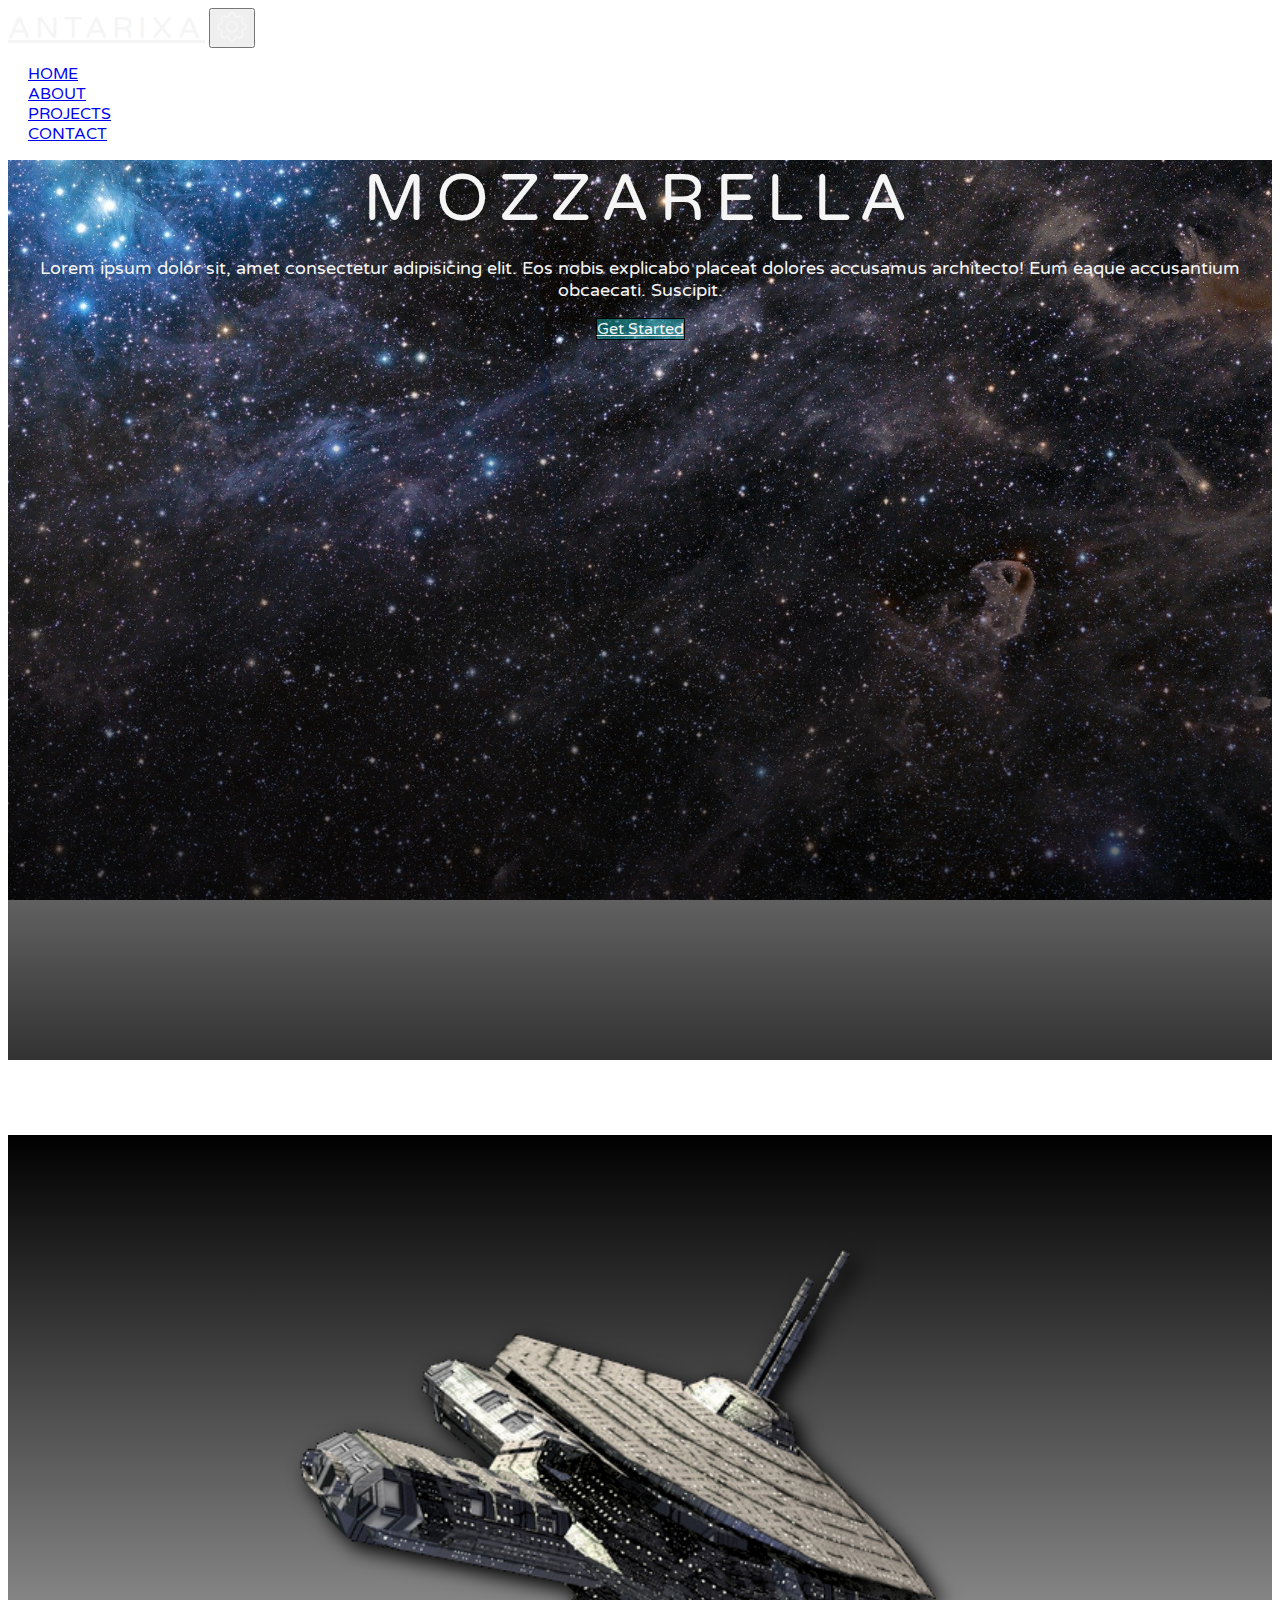
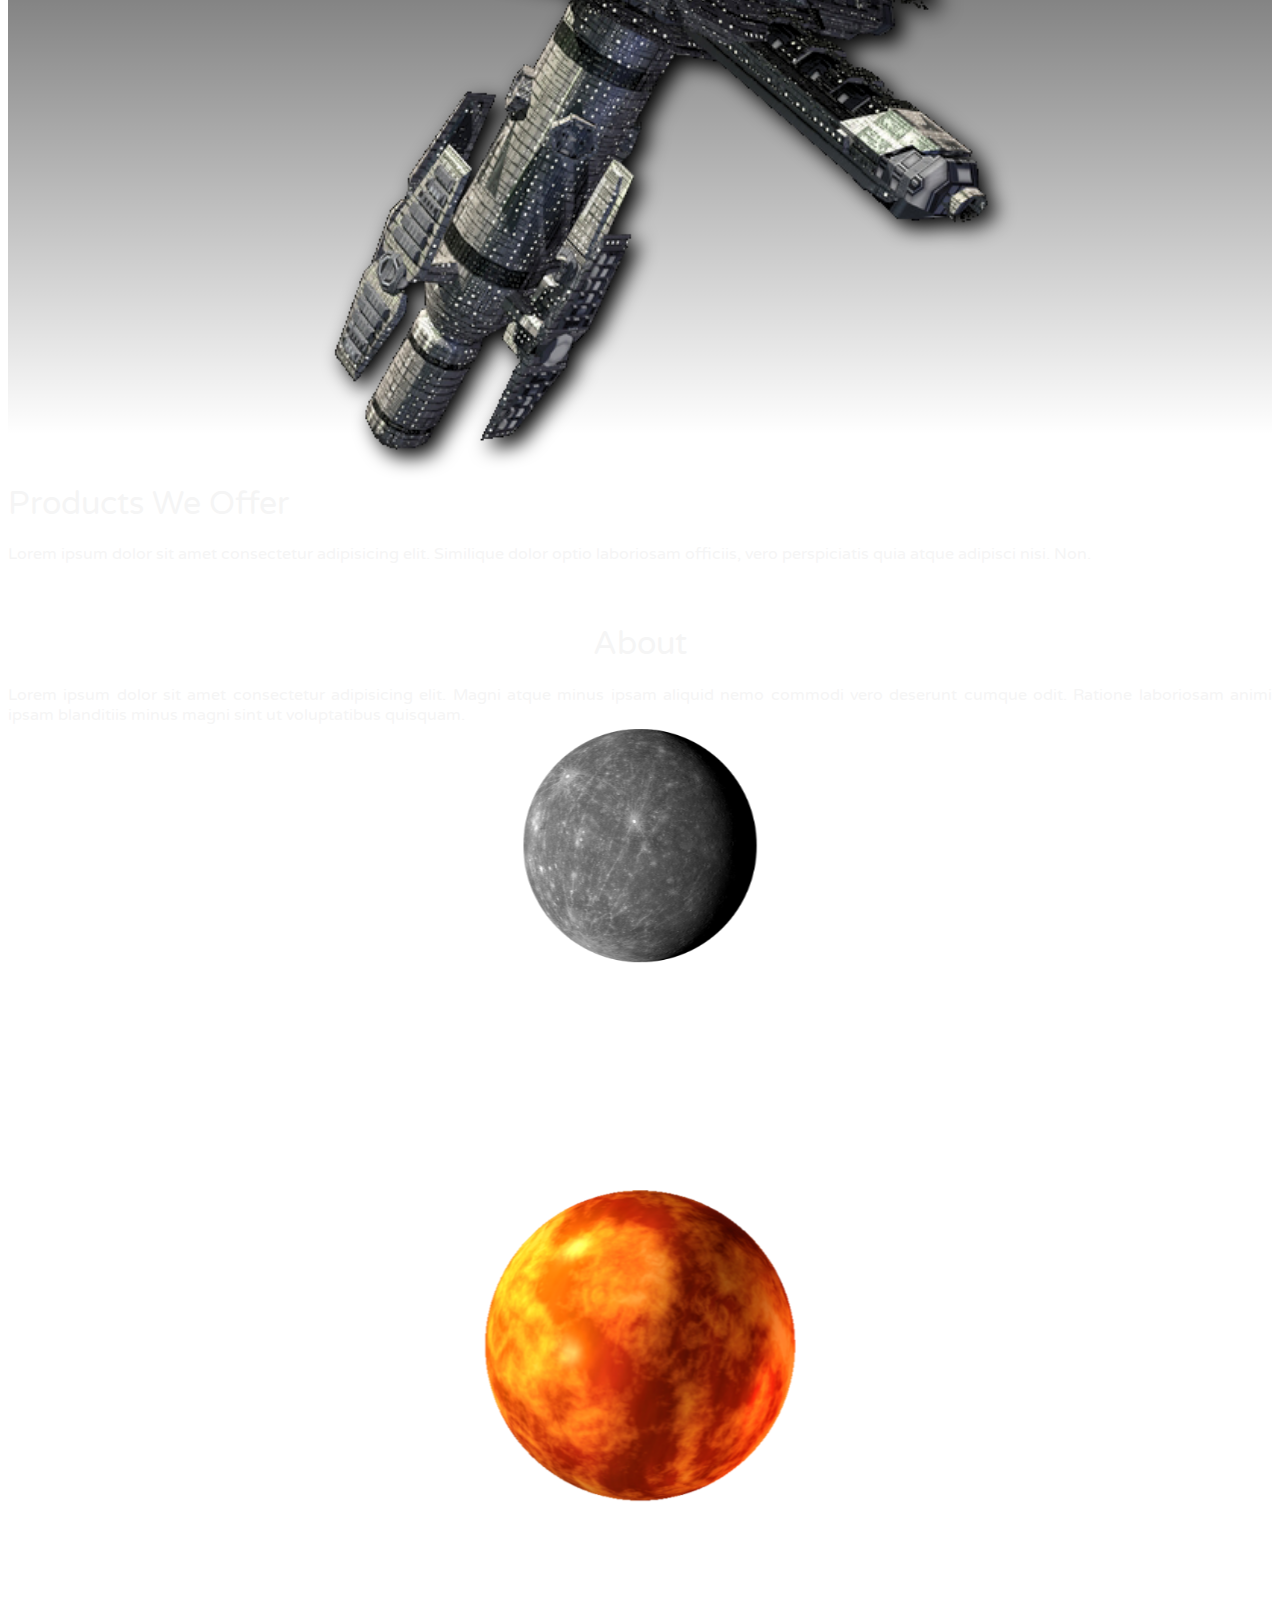
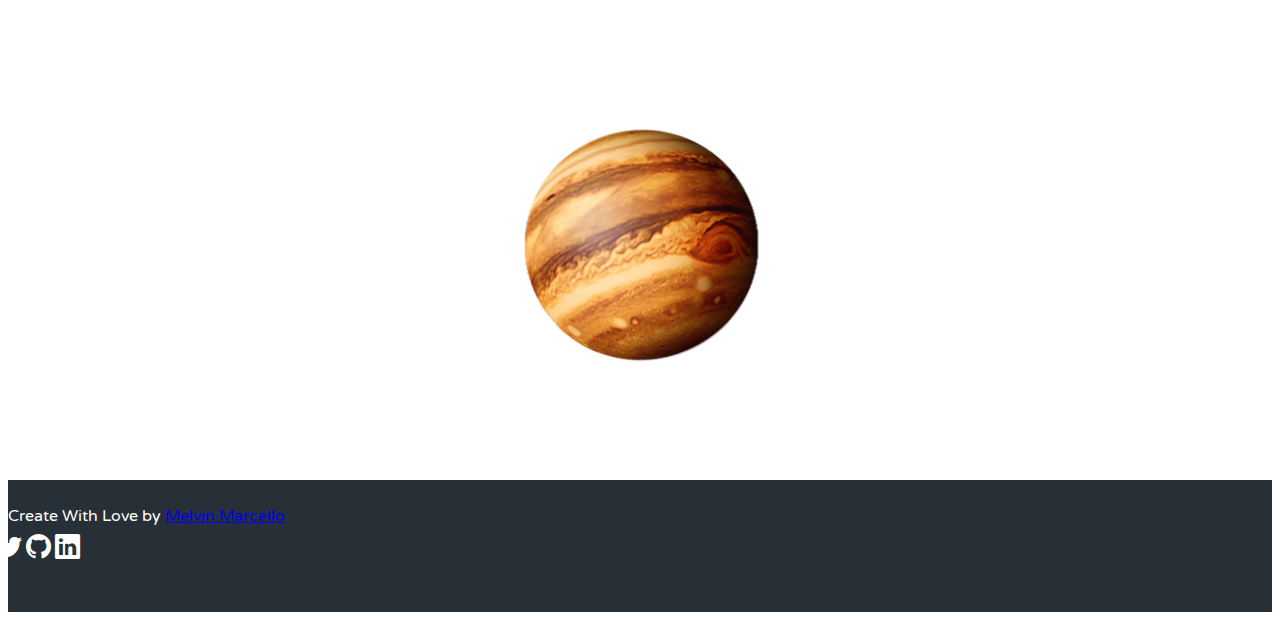
<file: index.html>
<!DOCTYPE html>
<html lang="en">
  <head>
    <!-- Required meta tags -->
    <meta charset="utf-8">
    <meta name="viewport" content="width=device-width, initial-scale=1">
    <!-- Bootstrap CSS -->
    <link href="https://cdn.jsdelivr.net/npm/bootstrap@5.0.2/dist/css/bootstrap.min.css" rel="stylesheet" integrity="sha384-EVSTQN3/azprG1Anm3QDgpJLIm9Nao0Yz1ztcQTwFspd3yD65VohhpuuCOmLASjC" crossorigin="anonymous">
    <link rel="stylesheet" href="https://cdn.jsdelivr.net/npm/bootstrap-icons@1.9.1/font/bootstrap-icons.css">
    <!-- My CSS -->
    <link rel="stylesheet" href="style.css">
    <!-- AOS -->
    <link rel="stylesheet" href="https://unpkg.com/aos@next/dist/aos.css" />
    <!-- Font google -->
    <link rel="preconnect" href="https://fonts.googleapis.com">
    <link rel="preconnect" href="https://fonts.gstatic.com" crossorigin>
    <link href="https://fonts.googleapis.com/css2?family=Varela+Round&display=swap" rel="stylesheet">
  </head>
  <body>
    <!-- Navbar  -->
    <nav class="navbar fixed-top navbar-expand-lg p-md-3 ">
      <div class="container">
        <a class="navbar-brand" href="#">ANTARIXA</a>
        <button
          class="navbar-toggler"
          type="button"
          data-bs-toggle="collapse"
          data-bs-target="#navbarNav"
          aria-controls="navbarNav"
          aria-expanded="false"
          aria-label="Toggle navigation"
        >
          <span class="navbar-toggler-icon">
            <i class="bi bi-gear"></i>
          </span>
        </button>
        <div class="collapse navbar-collapse" id="navbarNav">
          <div class="mx-auto"></div>
          <ul class="navbar-nav">
            <li class="nav-item ms-5">
              <a class="nav-link text-white" href="#">HOME</a>
            </li>
            <li class="nav-item ms-5">
              <a class="nav-link text-white" href="#about">ABOUT</a>
            </li>
            <li class="nav-item ms-5">
              <a class="nav-link text-white" href="#projects">PROJECTS</a>
            </li>
            <li class="nav-item ms-5">
              <a class="nav-link text-white" href="#">CONTACT</a>
            </li>
          </ul>
        </div>
      </div>
    </nav>
    <!-- Home -->
    <div class="personal w-100 vh-100 d-flex justify-content-center align-items-center">
      <div class="container text-center home-items">
        <div class="headline text-center">MOZZARELLA</div>
        <p class="desc">Lorem ipsum dolor sit, amet consectetur adipisicing elit. Eos nobis explicabo placeat dolores accusamus architecto! Eum eaque accusantium obcaecati. Suscipit.</p>
        <a type="button" href="#about" class="btn btn-lg ">Get Started</a>
      </div>
    </div>
    <!-- End Home -->
    <!-- About -->
    <div class="about" id="about">
      <div class="wrapper">
        <div class="container">
          <div class="row about-items justify-content-center align-items-center">
            <div class="col-lg left">
              <img class="about-img text-center" src="./assets/Space_Station.png" alt="">
            </div>
            <div class="col-lg-6 right">
              <h1>About</h1>
              <p>Lorem ipsum dolor sit amet consectetur adipisicing elit. Magni atque minus ipsam aliquid nemo commodi vero deserunt cumque odit. Ratione laboriosam animi ipsam blanditiis minus magni sint ut voluptatibus quisquam.</p>
            </div>
          </div>
        </div>
      </div>
    </div>
    <!-- End About -->
    <!-- Projects -->
    <section id="projects">
      <div class="container">
          <div class="row text-center mb-3 proj-desc">
            <div class="col">
              <h1>Products We Offer</h1>
              <p>Lorem ipsum dolor sit amet consectetur adipisicing elit. Similique dolor optio laboriosam officiis, vero perspiciatis quia atque adipisci nisi. Non.</p>
            </div>
          </div>
          <div class="row">
              <div class="col-md-6 col-lg-4 mb-3">
                  <div class="box">
                      <h4 class="name">Mercury</h4>
                        <img src="./assets/1.png" alt="" class="planet-img">
                      <a href="#" class="btn btn-outline-light detail-button">Show Details</a>
                  </div>
              </div>
              <div class="col-md-6 col-lg-4 mb-3">
                  <div class="box">
                      <h4 class="name">Mars</h4>
                        <img src="./assets/2.png" alt="" class="planet-img">
                      <a href="#" class="btn btn-outline-light detail-button">Show Details</a>
                  </div>
              </div>
              <div class="col-md-6 col-lg-4 mb-3">
                  <div class="box">
                      <h4 class="name">Jupiter</h4>
                        <img src="./assets/3.png" alt="" class="planet-img">
                      <a href="#" class="btn btn-outline-light detail-button">Show Details</a>
                  </div>
              </div>
          </div>
      </div>
    </section>
    <!-- End Projects -->
    <!-- Footer -->
    <footer class="pb-3">
    <div class="container footer">
        <div class="row justify-content-between align-tems-center">
              <div class="col-sm-9 mt-2">
                <p>Create With Love by <a class="link-light" href="instagram.com/melvinmarcello_">Melvin Marcello</a> </p>
              </div>
              <div class="col-sm-3 socmed">
                <div class="ico fs-4 ms-5 mt-3">
                  <a href="https://www.instaragam.com/melvinmarcello_"><i class="bi bi-instagram me-3"></i></a>
                  <a href="https://www.twitter.com/lorddvoldemort"><i class="bi bi-twitter me-3"></i></a>
                  <a href="https://www.github.com/melvinmarcello"><i class="bi bi-github me-3"></i></a>
                  <a href="https://www.linkedin.com/in/melvin-marcello-791185218"><i class="bi bi-linkedin"></i></a>
                </div>
              </div>   
        </div>
    </div>
    </footer>
    <!-- End Footer -->
    <script src="https://unpkg.com/aos@next/dist/aos.js"></script>
    <script>
      AOS.init();
    </script>
    <script src="https://cdn.jsdelivr.net/npm/bootstrap@5.0.2/dist/js/bootstrap.bundle.min.js" integrity="sha384-MrcW6ZMFYlzcLA8Nl+NtUVF0sA7MsXsP1UyJoMp4YLEuNSfAP+JcXn/tWtIaxVXM" crossorigin="anonymous"></script>
    <script src="script.js"></script>
    <script src="vanilla-tilt.min.js"></script>
    <script>
      VanillaTilt.init(document.querySelectorAll(".box"), {
        max: 25,
        speed: 200,
        glare:true,
      });
     </script>
  </body>
</html>
</file>
<file: style.css>
/* Desktop version */
@media (min-width: 992px){
    body{
        font-family: 'Varela Round', sans-serif;
        overflow-x: hidden;
    }
    /* Navbar */
    nav{
        color: white;
    }
    .nav-scroll{
        background-color: #273036 !important;
    }
    .navbar-brand{
        font-size: 30px;
        font-weight: 400;
        letter-spacing: 5px;
        color: whitesmoke;
    }
    .navbar-brand:hover{
        color: whitesmoke;
    }
    .nav-link{
        font-weight: 200;
    }
    .nav-link:hover{
        border-bottom: 3px solid rgb(0, 255, 238, .3);
        transition: .2s;
        font-weight: bold;
        margin-top: -2px ;
    } 

    #projects{
        background-image: url('./assets/outer-1658213261747-1848.jpg');
        background-attachment: fixed;
    }

    /* Home */
    .personal{
        text-align: center;
        background-image: url('./assets/outer-1658213261747-1848.jpg');
        background-size: cover;
        background-attachment: fixed;
        height: 100vh;
        overflow-x: hidden;
        position: relative;
    }
    .personal::after{
        content: '';
        width: 100%;
        height: 100%;
        background-image: linear-gradient(to top, rgba(0,0,0,1), rgba(0,0,0,0));
        position: absolute;
    }
    .home-items{
        position: relative;
        z-index: 1;
    }
    .headline{
        font-size: 65px !important;
        color: whitesmoke;
        font-weight: 20;
        letter-spacing: 20px;
    }
    .desc{
        font-size: 18px !important;
        color: whitesmoke;
    }
    .btn-lg {
        color: whitesmoke;
        background-color: rgb(0, 255, 238, .3);
        border: 1px solid black;
    }

    /* About */
    .about{
        height: 100vh;
    }
    .wrapper{
        height: inherit;
        background-image: linear-gradient(to bottom, rgba(0,0,0,1), rgba(0,0,0,0));
    }
    .about-img{
        width: 90%;
        height: 90%;
        margin-top: 100px;
        border: none;
        filter: drop-shadow(8px 8px 10px black);
    }
    .left, .right{
        margin-top: 100px;
    }
    .right > h1{
        color: whitesmoke;
    }
    .right > p{
        color: whitesmoke;
        font-size: 20px;
        text-align: justify;
    }
    /* Projects */
    .proj-desc{
        margin-top: 50px;
        color: whitesmoke;
    }
    
    h1{
        font-weight: 500;
    }

    .box{
        /* background-color: #273036; */
        border-radius: 10px;
        height: 500px;
        position: relative;
        color: white;
        transform-style: preserve-3d;
    }
    .box:hover{
        background-color: #273036;
    }

}


/* Mobile Version */
body{
    font-family: 'Varela Round', sans-serif;
    overflow-x: hidden;
}



/* Navbar */
.navbar .navbar-toggler-icon {
    /* background-image: url(./assets/rocket.gif); */
    border: none;

}
.bi-gear{
    font-size: 30px;
    color: whitesmoke;
}

.navbar-brand{
    font-size: 30px;
    font-weight: 400;
    letter-spacing: 5px;
    color: whitesmoke;
}
.navbar-brand:hover{
    color: whitesmoke;
}
.nav-link{
    font-weight: 200;
    margin-left: -20px;
}
.nav-link:hover{
    color: rgb(0, 255, 238, .3);
    transition: .2s;
    font-weight: bold;
}


/* Home */
.personal{
    text-align: center;
    background-image: url('./assets/outer-1658213261747-1848.jpg');
    background-size: cover;
    background-attachment: fixed;
    height: 100vh;
    overflow-x: hidden;
    position: relative;
}
.personal::after{
    content: '';
    display: block;
    width: 100%;
    height: 100%;
    background-image: linear-gradient(to top, rgba(0,0,0,1), rgba(0,0,0,0));
    position: absolute;
}
.home-items{
    position: relative;
    z-index: 1;
}
.headline{
    font-size: 25px;
    color: whitesmoke;
    font-weight: 20;
    letter-spacing: 10px;
}
.desc{
    font-size: 12px;
    color: whitesmoke;
}
.btn-lg {
    color: whitesmoke;
    background-color: rgb(0, 255, 238, .3);
    border: 1px solid black;
}

/* About */
.about{
    height: 100vh;
}
.wrapper{
    height: inherit;
    background-image: linear-gradient(to bottom, rgba(0,0,0,1), rgba(0,0,0,0));
}
.about-img{
    width: 90%;
    height: 90%;
    border: none;
    filter: drop-shadow(8px 8px 10px black);
}
.left, .right{
    margin-top: 75px;
    text-align: center;
}

.right {
    color: black;
}
.right > p{
    font-size: 16px;
    text-align: justify;
}
/* Products */

.prod{
    background-image: url('./assets/outer-1658213261747-1848.jpg');
    color: white;
    height: 200px;
    background-attachment: fixed;
}

/* Projects */
.proj-desc{
    margin-top: 50px;
    color: whitesmoke;
}

h1{
    font-weight: 500;
}
.box{
    /* background-color: #273036; */
    border-radius: 10px;
    height: 500px;
    position: relative;
    color: white;
    transform-style: preserve-3d;
}
.box:hover{
    background-color: #273036;
}

.box::before {
    content: "OUR";
    color: white;
    position: absolute;
    font-size: 6em;
    font-weight: bold;
    font-style: italic;
    top: 30px;
    left: 50%;
    transform: translate(-50%, 0);
    opacity: 0;
    transition: 0.5s;
    overflow: hidden;
}
.box:hover::before {
    opacity: 0.2;
}

.box::after {
    content: "PLANETS";
    color: white;
    position: absolute;
    font-size: 5em;
    font-weight: bold;
    font-style: italic;
    top: 330px;
    left: 50%;
    transform: translate(-50%, 0);
    opacity: 0;
    transition: 0.5s;
}
.box:hover::after {
    opacity: 0.2;
}
.name {
    color: white;
    top: 0;
    text-align: center;
    font-size: 2em;
    opacity: 0;
    transition: 0.5s;
    position: absolute;
    width: 100%;
    transform: translateZ(50px);
}
.box:hover .name {
    top: 20px;
    opacity: 1;
}
.detail-button {
    position: absolute;
    bottom: 0;
    left: 50%;
    opacity: 0;
    transform: translate3D(-50%, 0, 101px);
    transition: 0.5s;
}
.box:hover .detail-button {
    opacity: 1;
    bottom: 15px;
}
.planet-img {
    position: absolute;
    top: 50%;
    left: 50%;
    transform: translate3D(-50%, -45%, 100px);
    max-width: 280px;
    transition: 0.5s;
}

.planet-img:hover {
    transform: translate3D(-50%, -45%, 100px) scale(1.3);
}
/*  Footer */
footer {
    padding-bottom: 50px;
    background-color: #273036;
    color: white !important;
}
.bi-instagram,
.bi-twitter,
.bi-github,
.bi-linkedin {
  color: white;
  font-size: 25px;
  transition: 0.5s;
}
.bi:hover{
    margin-top: -25px;
}
.bi-instagram:hover {
  font-size: 40px;
  color: rgb(138, 58, 185);
}

.bi-twitter:hover {
  font-size: 40px;
  color: cornflowerblue;
}
.bi-linkedin:hover {
  font-size: 40px;
  color: cornflowerblue;
}
.bi-github:hover {
  font-size: 40px;
  color: green;
}
.footer{
    padding-top: 10px;
}
.socmed{
    margin-left: -40px;
    margin-top: -10px;
}
</file>
